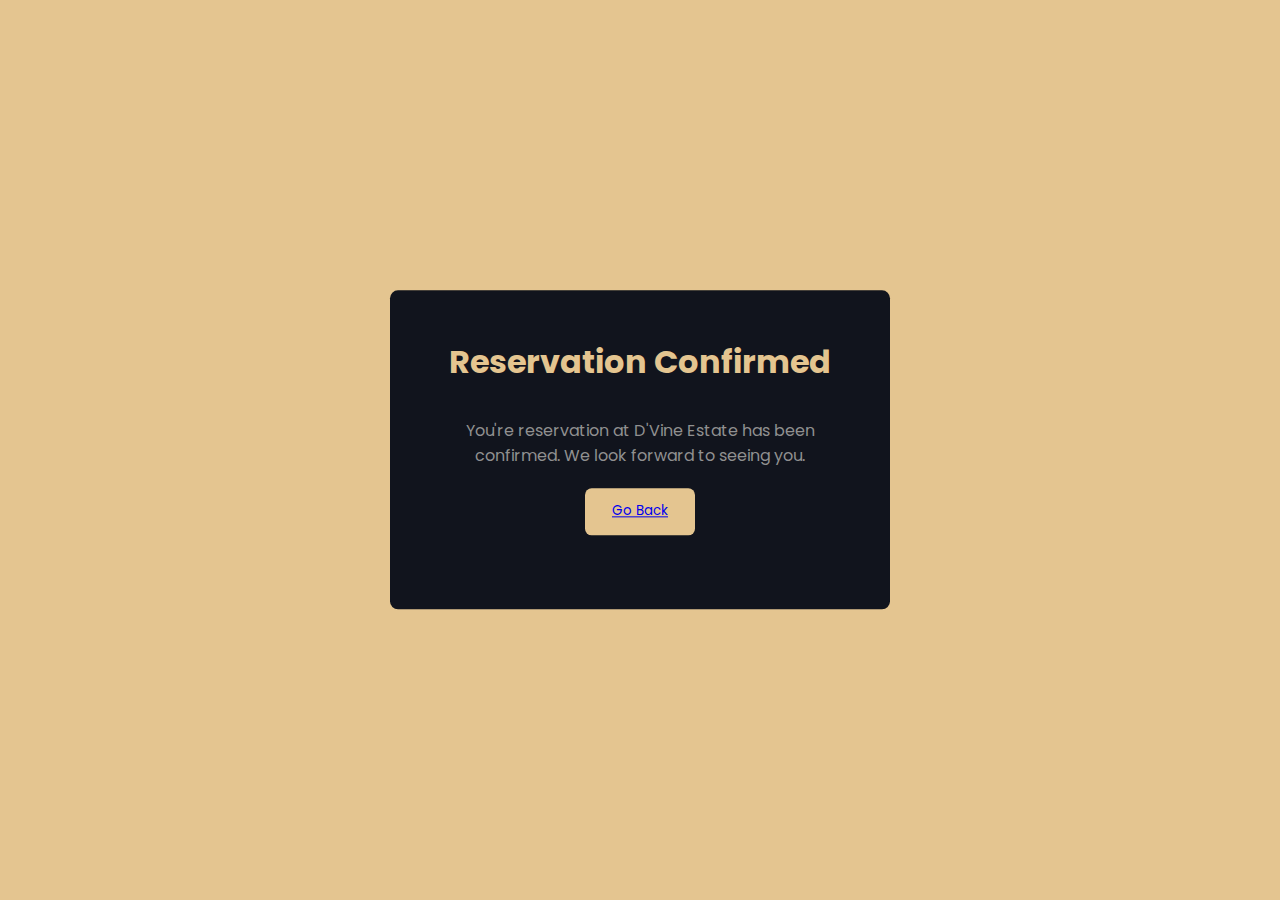
<file: assets/tyPage/tyPage.html>
<!DOCTYPE html>
<html lang="en">
  <head>
    <meta name="viewport" content="width=device-width, initial-scale=1.0" />
    <title>D'Vine Estate | Confirmatim</title>

    <link rel="shortcut icon" href="./logo/favIcon_DE.png" type="image/svg+xml">

    <!-- Google Fonts -->
    <link
      href="https://fonts.googleapis.com/css2?family=Poppins:wght@400;600&display=swap"
      rel="stylesheet"
    />
    <!-- Stylesheet -->
    <link rel="stylesheet" href="style.css" />
  </head>
  <body>
    <div class="container">
      <h1 style="text-align: center;" >Reservation Confirmed</h1>
      <p style="text-align: center;">You're reservation at D'Vine Estate has been confirmed. We look forward to seeing you.</p>
      <button id="pickButton">
        <a href="https://dvinestate.github.io/site/#res">Go Back</a>
      </button>
    </div>
  </body>
</html>
</file>
<file: assets/tyPage/style.css>
* {
  padding: 0;
  margin: 0;
  box-sizing: border-box;
  font-family: "Poppins", sans-serif;
}
body {
  background-color: hsl(38, 61%, 73%);
}
.container {
  background-color: #11141d;
  width: min(90%, 31.25em);
  position: absolute;
  transform: translate(-50%, -50%);
  left: 50%;
  top: 50%;
  border-radius: 0.5em;
  padding: 3em;
}
.container h1 {
  color: hsl(38, 61%, 73%);
}
.container p {
  color: #909090;
  margin: 2em 0 0.5em 0;
}
.container textarea {
  resize: none;
  width: 100%;
  background-color: #292c34;
  border: none;
  outline: none;
  padding: 0.5em;
  border-radius: 0.5em;
  color: #ffffff;
}
.container button {
  display: block;
  background-color: hsl(38, 61%, 73%);
  color: #1e1d1d;
  border: none;
  outline: none;
  padding: 1em 2em;
  border-radius: 0.5em;
  margin: 1.5em auto 2em auto;
  cursor: pointer;
}
p#result {
  text-align: center;
  color: #ffffff;
  font-size: 1em;
}
</file>
